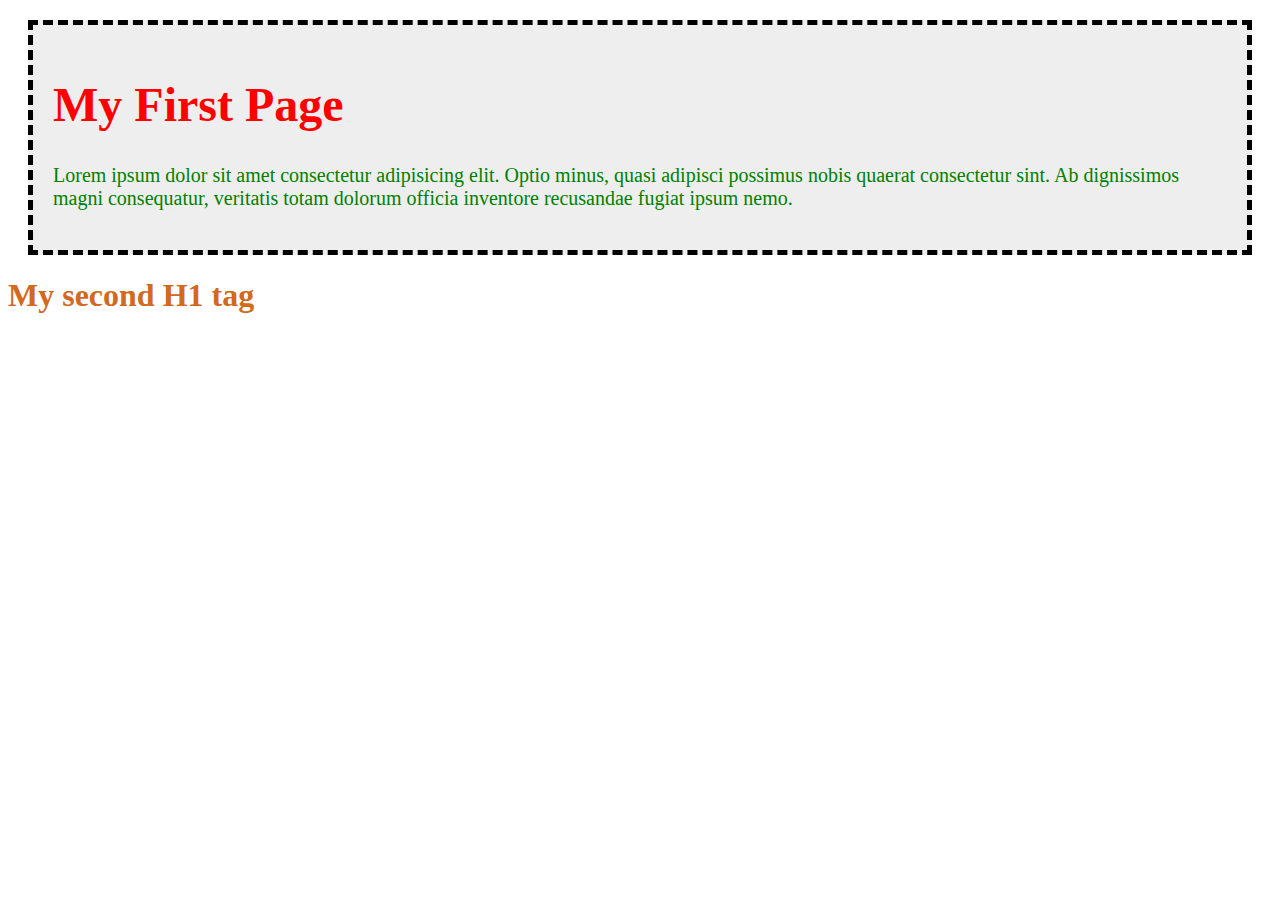
<file: index.html>
<!DOCTYPE html>
<html lang="en">

<head>
    <!-- <meta charset="UTF-8">
    <meta http-equiv="X-UA-Compatible" content="IE=edge">
    <meta name="viewport" content="width=device-width, initial-scale=1.0"> -->
    <title>ex-css-01</title>
    <link rel="stylesheet" href="css/ex-css-01.css">
</head>

<body>
    <div class="content">
        <h1>My First Page</h1>
        <p>Lorem ipsum dolor sit amet consectetur adipisicing elit.
            Optio minus, quasi adipisci possimus nobis quaerat consectetur sint. Ab dignissimos magni consequatur,
            veritatis totam dolorum officia
            inventore recusandae fugiat ipsum nemo.
        </p>
    </div>
    <h1>My second H1 tag</h1>
</body>

</html>
</file>
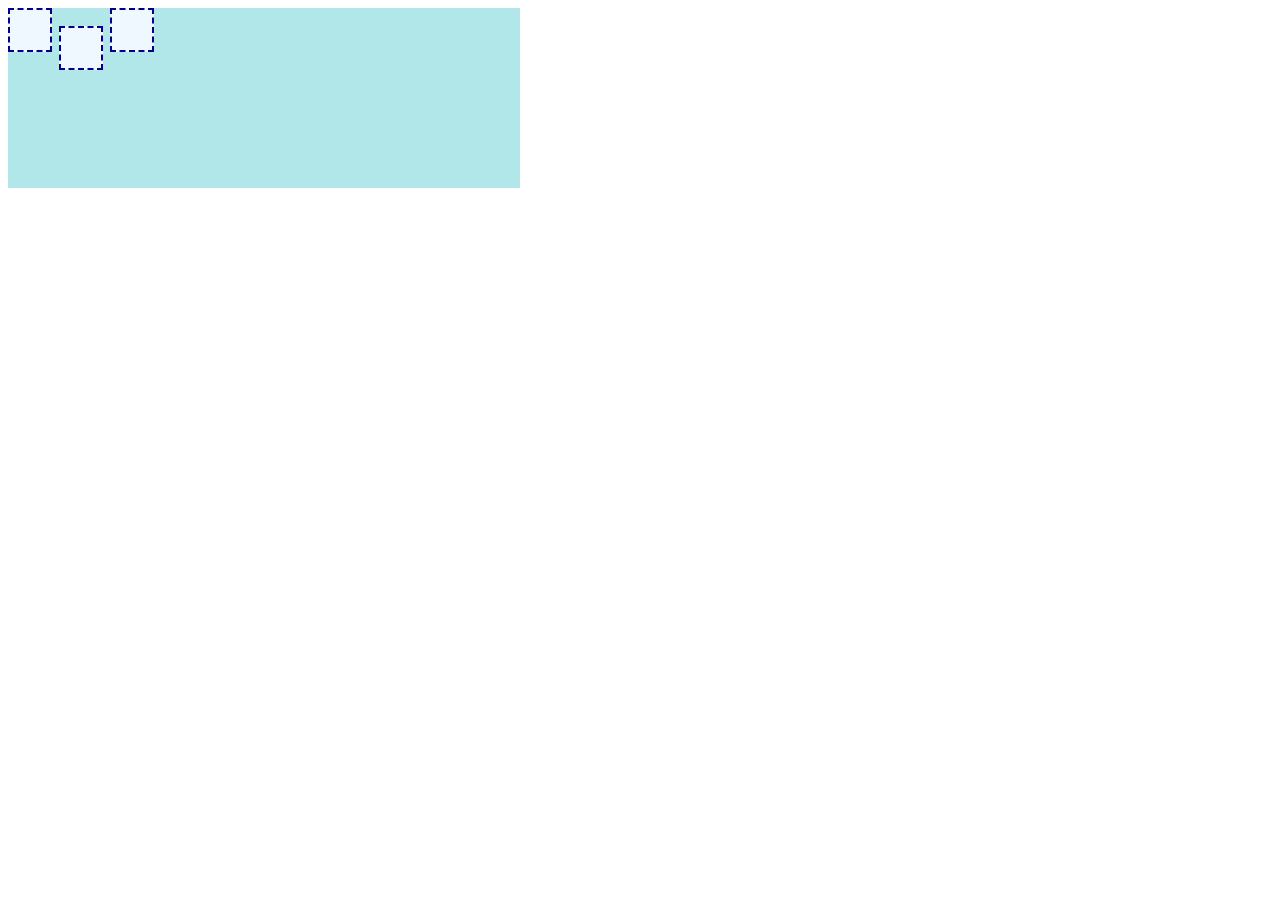
<file: absolute.html>
<!DOCTYPE html>
<html lang="en">

<head>
    <!-- <meta charset="UTF-8">
    <meta http-equiv="X-UA-Compatible" content="IE=edge">
    <meta name="viewport" content="width=device-width, initial-scale=1.0"> -->
    <title>Document</title>
    <link rel="stylesheet" href="css/absolute.css">
</head>

<body>
    <div class="parent">
        <div class="box1"> </div>
        <div class="box2"> </div>
        <div class="box3"> </div>
    </div>
</body>

</html>
</file>
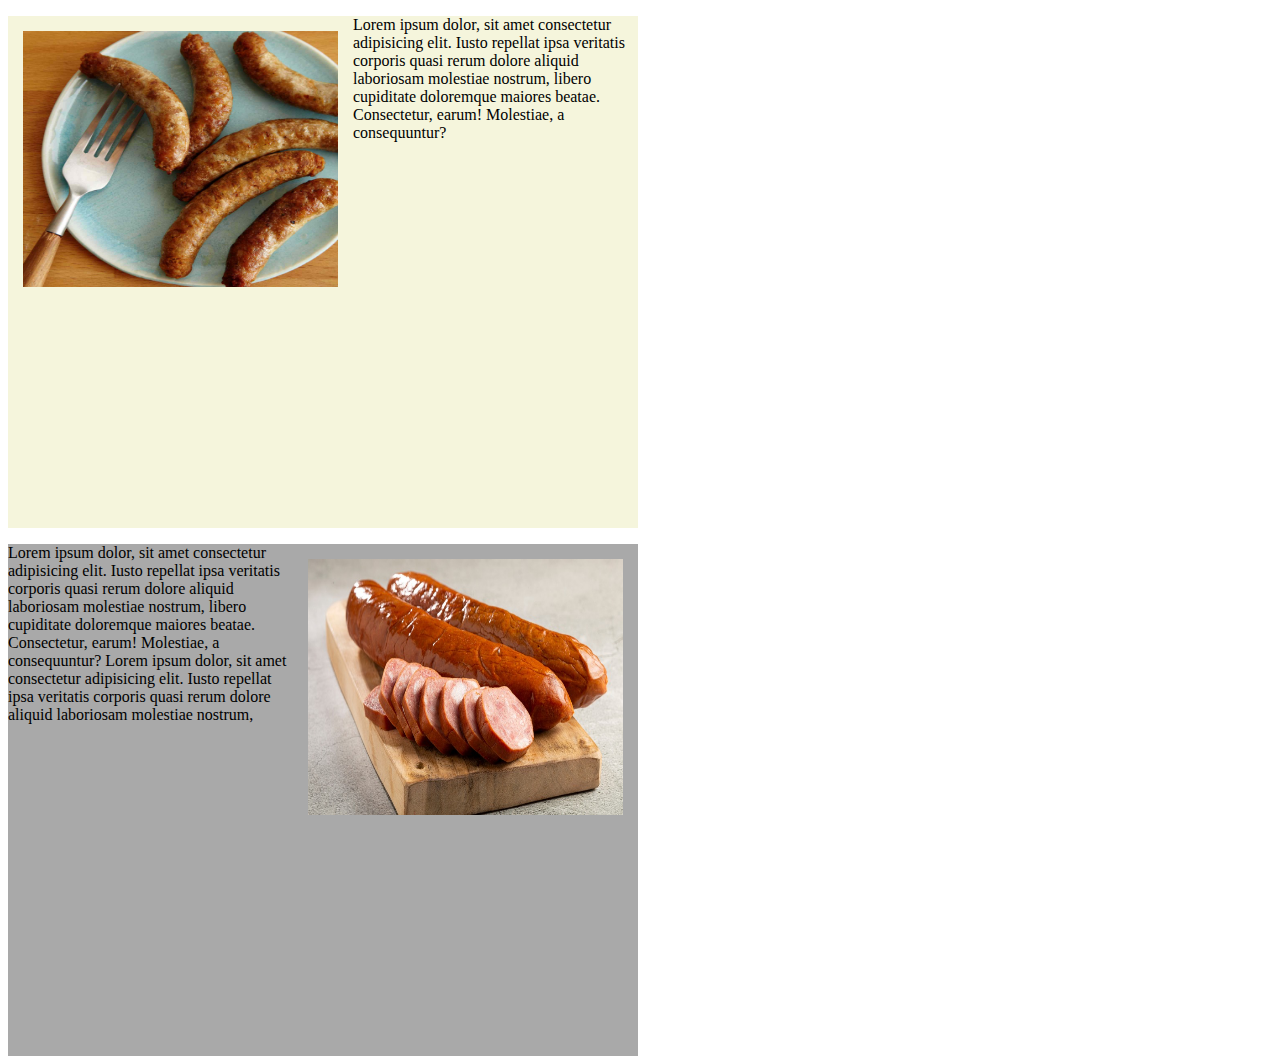
<file: float.html>
<!DOCTYPE html>
<html lang="en">

<head>
    <!-- <meta charset="UTF-8">
    <meta http-equiv="X-UA-Compatible" content="IE=edge">
    <meta name="viewport" content="width=device-width, initial-scale=1.0"> -->
    <title>Document</title>
    <link rel="stylesheet" href="css/float.css">
</head>

<body>
    <div class="box1">
        <img class="sausage1" src="img/Sausage1.jpg" alt="Sausage">
        <p>Lorem ipsum dolor, sit amet consectetur adipisicing elit.
            Iusto repellat ipsa veritatis corporis quasi rerum dolore aliquid
            laboriosam molestiae nostrum,
            libero cupiditate doloremque maiores beatae.
            Consectetur,
            earum! Molestiae, a consequuntur?</p>
    </div>
    <div class="box2">
        <img class="sausage2" src="img/Sausage2.jpg" alt="another Sausage">
        <p>Lorem ipsum dolor, sit amet consectetur adipisicing elit.
            Iusto repellat ipsa veritatis corporis quasi rerum dolore aliquid
            laboriosam molestiae nostrum,
            libero cupiditate doloremque maiores beatae.
            Consectetur,
            earum! Molestiae, a consequuntur?
            Lorem ipsum dolor, sit amet consectetur adipisicing elit.
            Iusto repellat ipsa veritatis corporis quasi rerum dolore aliquid
            laboriosam molestiae nostrum,
        </p>
    </div>
    </div>
</body>

</html>
</file>
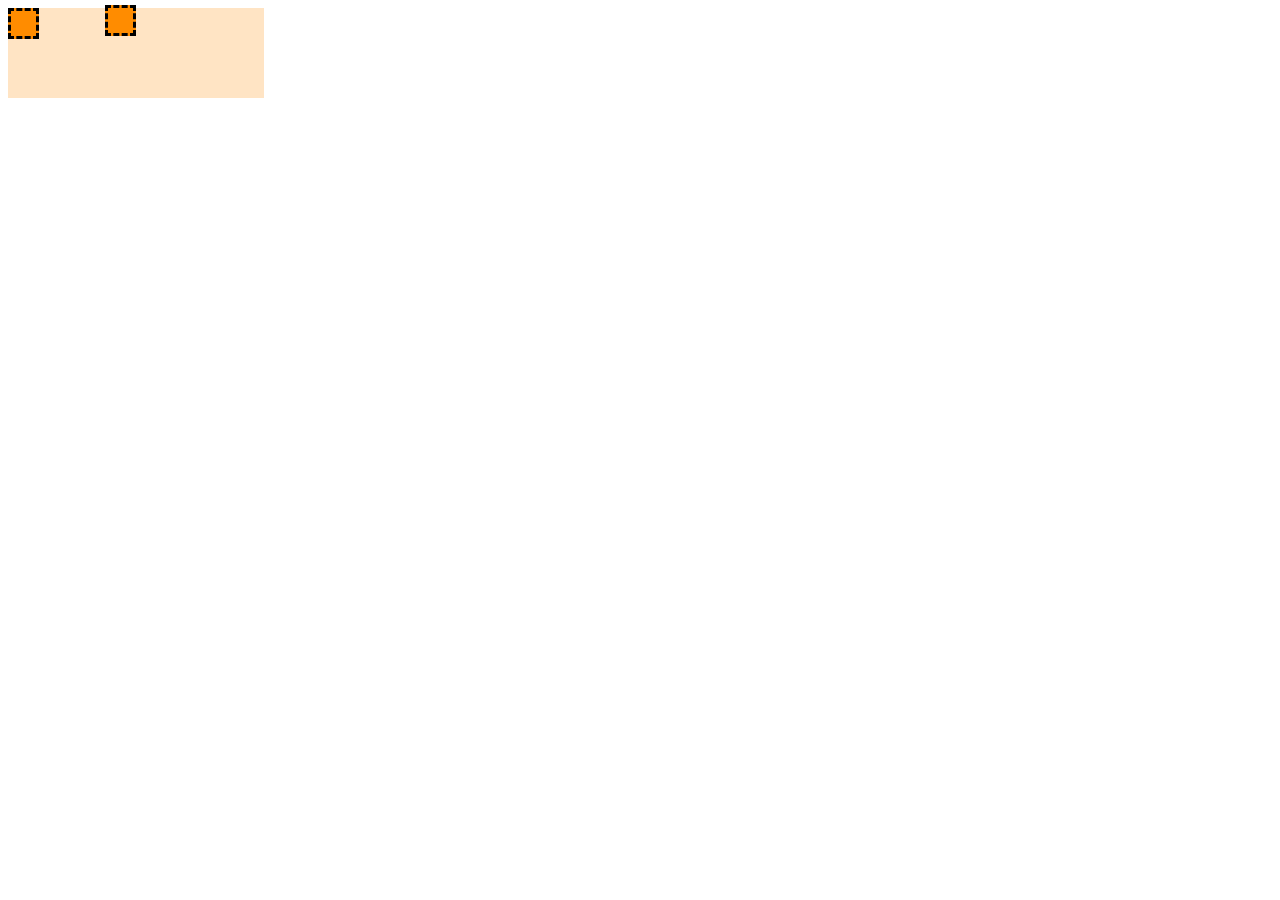
<file: relative.html>
<!DOCTYPE html>
<html lang="en">

<head>
    <!-- <meta charset="UTF-8">
    <meta http-equiv="X-UA-Compatible" content="IE=edge">
    <meta name="viewport" content="width=device-width, initial-scale=1.0"> -->
    <title>relative</title>
    <link rel="stylesheet" href="css/relative.css">
</head>

<body>
    <div class="parent">
        <div class="box1"></div>
        <div class="box2"></div>
        <div class="box3"></div>
    </div>
</body>

</html>
</file>
<file: css/ex-css-01.css>
.content {
    background: #eee;
    padding: 20px;
    margin: 20px;
    /* border-width: 15px;
    border-color: black;
    border-style: dashed; */
    border: 5px dashed black;
}

.content h1 {
    color: red;
}

div h1 {
    font-size: 300%;
}

.content p {
    color: green;
}

h1 {
    color: chocolate;

}

p {
    font-size: 20px;
}

.intro {
    color: brown;
    text-align: center;
}

#intro {
    color: green;
}

h2 {
    color: green;
}
</file>
<file: css/absolute.css>
.parent {
    position: absolute;
    background-color: rgb(177, 231, 233);
    height: 20vh;
    width: 40vw;
}

.box1 {
    position: absolute;
    width: 40px;
    height: 40px;
    border: 2px dashed darkblue;
    left: 0%;
    margin-right: 2%;
    background-color: aliceblue;
    z-index: 0;
}

.box2 {
    position: absolute;
    width: 40px;
    height: 40px;
    border: 2px dashed darkblue;
    left: 10%;
    top: 10%;
    margin-right: 2%;
    background-color: aliceblue;
    z-index: 1;
}

.box3 {
    position: absolute;
    width: 40px;
    height: 40px;
    border: 2px dashed darkblue;
    left: 20%;
    margin-right: 2%;
    background-color: aliceblue;
    z-index: 0;
}
</file>
<file: css/float.css>
.box1 {
    background-color: beige;
    width: 70vh;
    height: 40vw;
}

.box2 {
    background-color: darkgray;
    width: 70vh;
    height: 40vw;
}

img {}

.sausage1 {
    float: left;
    width: 50%;
    height: 50%;
    margin: 15px;
}

.sausage2 {
    float: right;
    width: 50%;
    height: 50%;
    margin: 15px;
}


p {
    top: 5%;
}
</file>
<file: css/relative.css>
.parent {
    position: relative;
    background-color: bisque;
    height: 10vh;
    width: 20vw;
}

.box1 {
    position: relative;
    height: 25px;
    width: 25px;
    left: 0%;
    top: 0;
    bottom: 0;
    border: 3px dashed black;
    background-color: darkorange;
}

.box2 {
    position: relative;
    height: 25px;
    width: 25px;
    left: 30%;
    top: -60%;
    margin-top: 20px;
    margin-left: 20px;
    bottom: 0%;
    border: 3px dashed black;
    background-color: darkorange;
    z-index: 1;
}

.box3 {
    position: relative;
    height: 25px;
    width: 25px;
    left: 60%;
    top: -140%;
    bottom: 0;
    border: 3px dashed black;
    background-color: darkorange;
}
</file>
